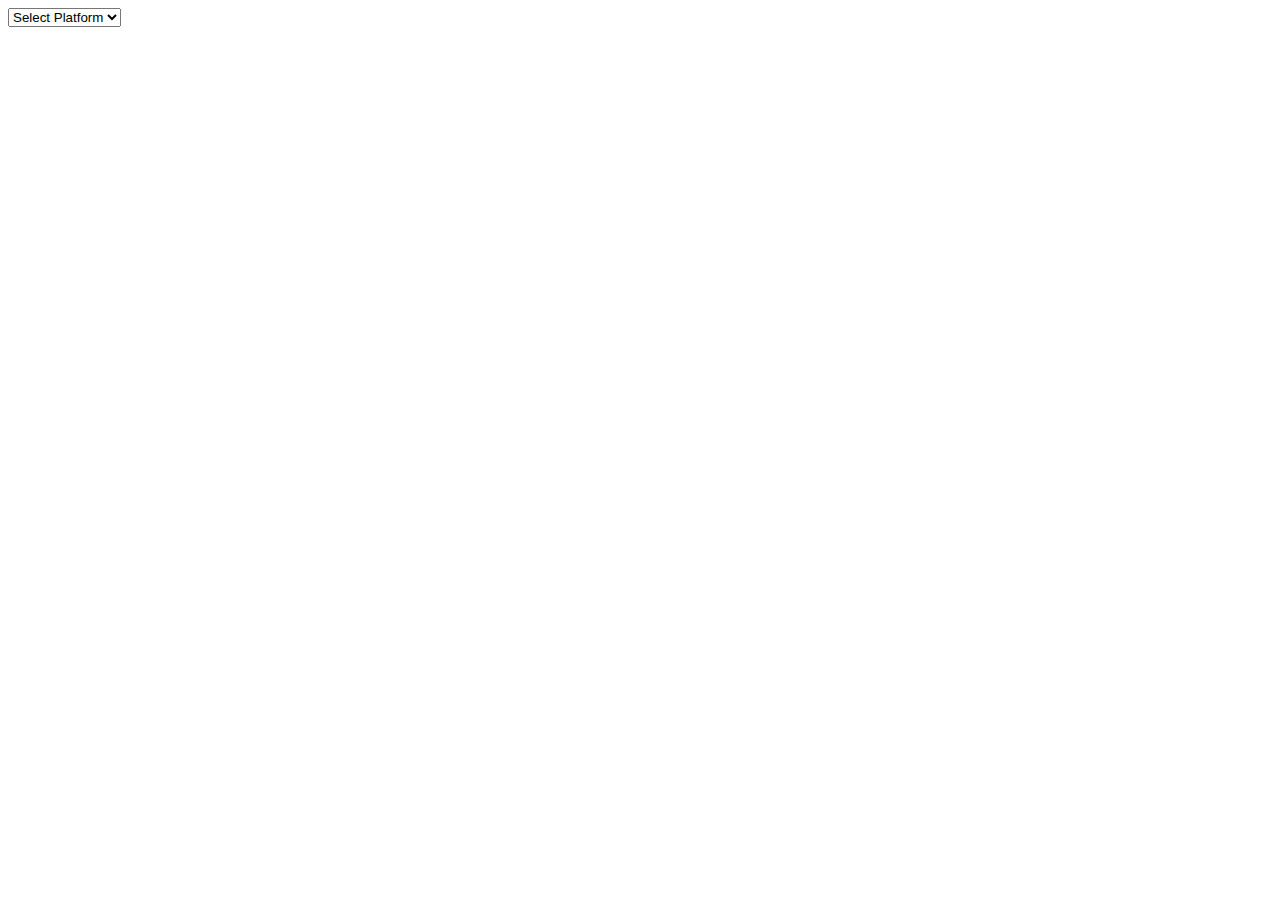
<file: templates/try.html>
<!DOCTYPE html>
<html lang="en">
<head>
    <meta charset="UTF-8">
    <meta http-equiv="X-UA-Compatible" content="IE=edge">
    <meta name="viewport" content="width=device-width, initial-scale=1.0">
    <title>Document</title>
</head>
<body>
    <select name="typeFile" id="typeFile" class="form-select rounded shadow mt-3  text-center text-muted" required>
        <option selected><p class="lead">Select Platform</p></option>
        <option value="Udemy">Udemy</option>
        <option value="Youtube">YouTube</option>
        <option value="Coursera">Coursera</option>
</body>
</html>
</file>
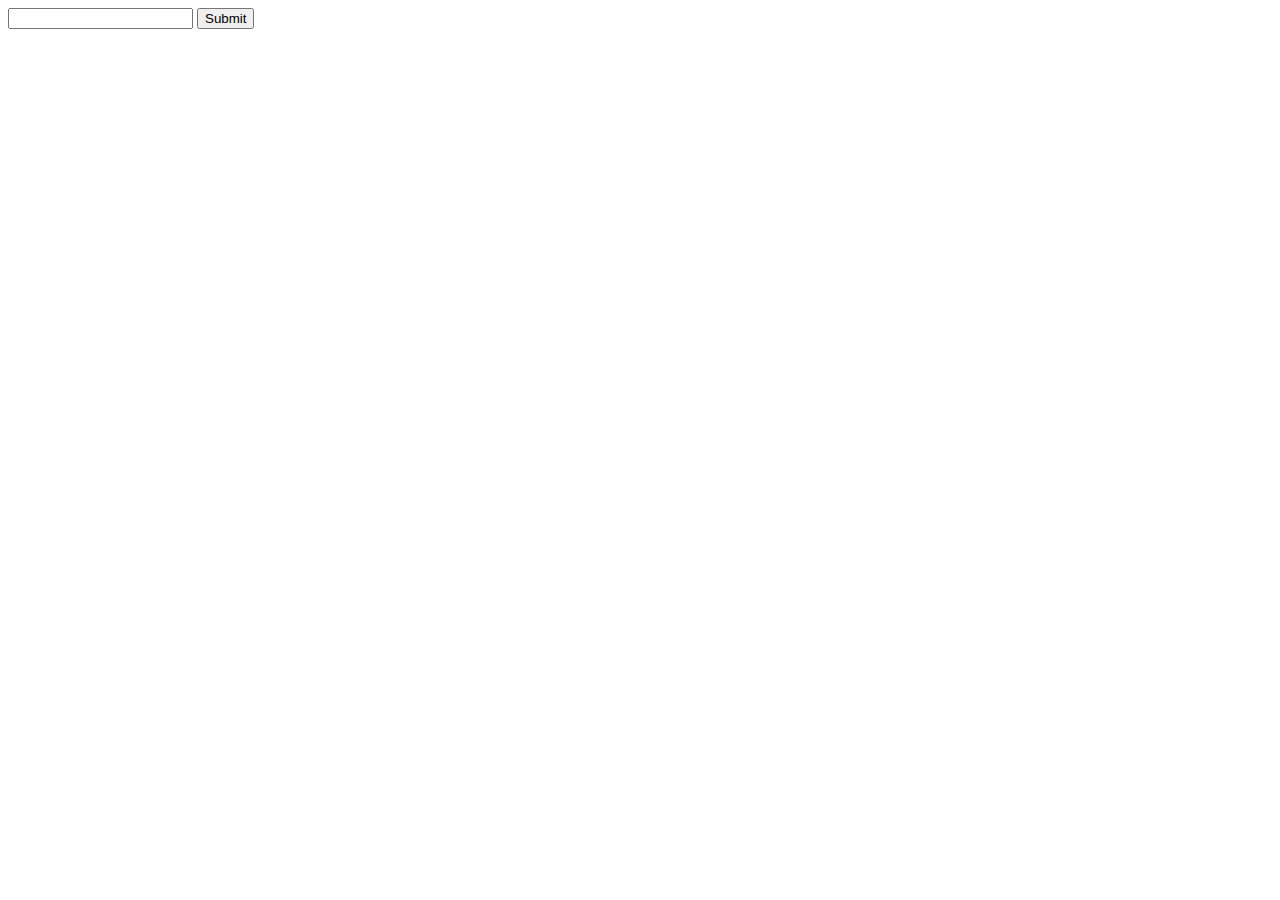
<file: templates/vishal.html>
<!DOCTYPE html>
<html lang="en">
<head>
    <meta charset="UTF-8">
    <meta http-equiv="X-UA-Compatible" content="IE=edge">
    <meta name="viewport" content="width=device-width, initial-scale=1.0">
    <title>Document</title>
</head>
<body>
    <form method="POST" action="{{ url_for('some_route') }}">
        <input type="text" name="my_variable">
        <button type="submit">Submit</button>
      </form>
      
</body>
</html>
</file>
